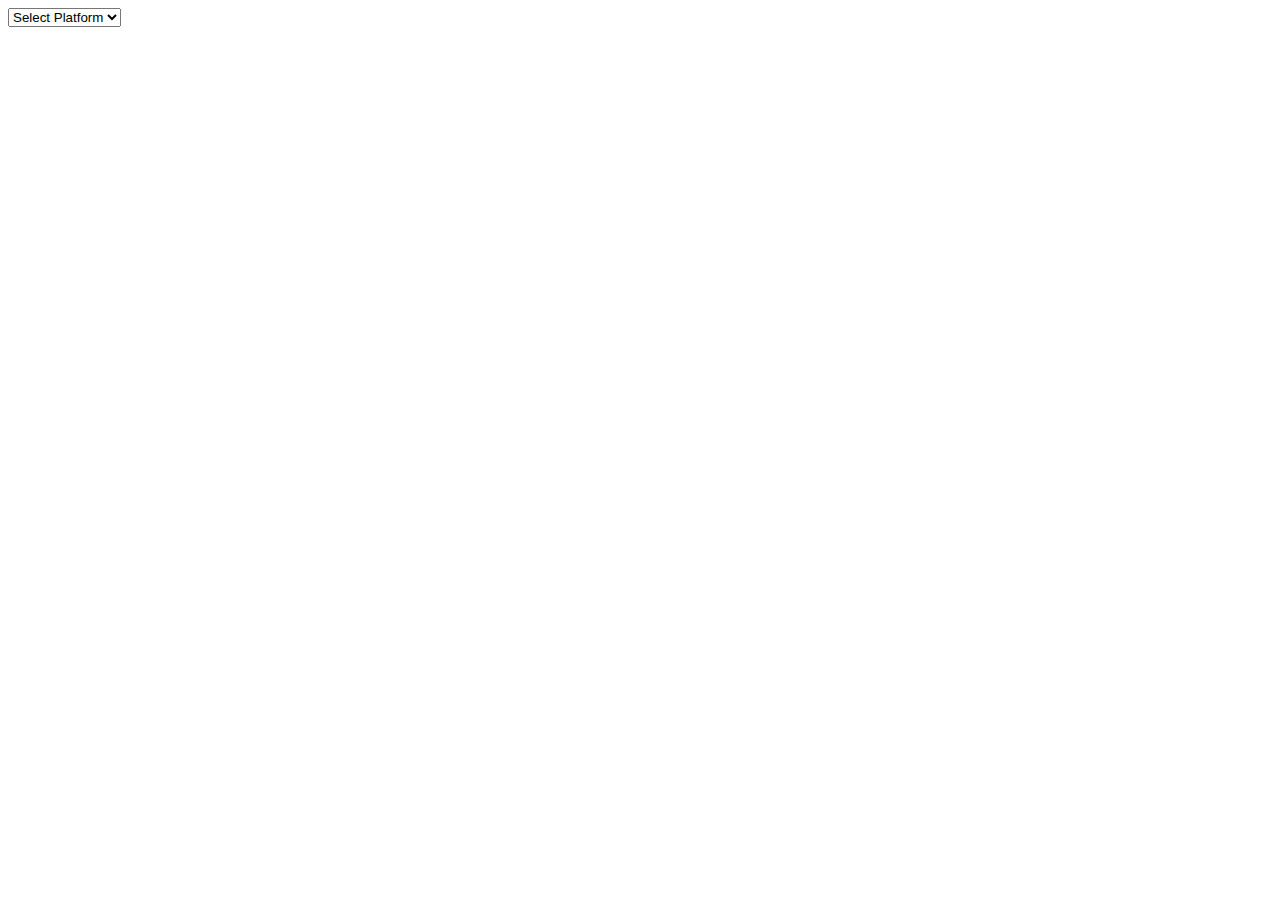
<file: templates/try.html>
<!DOCTYPE html>
<html lang="en">
<head>
    <meta charset="UTF-8">
    <meta http-equiv="X-UA-Compatible" content="IE=edge">
    <meta name="viewport" content="width=device-width, initial-scale=1.0">
    <title>Document</title>
</head>
<body>
    <select name="typeFile" id="typeFile" class="form-select rounded shadow mt-3  text-center text-muted" required>
        <option selected><p class="lead">Select Platform</p></option>
        <option value="Udemy">Udemy</option>
        <option value="Youtube">YouTube</option>
        <option value="Coursera">Coursera</option>
</body>
</html>
</file>
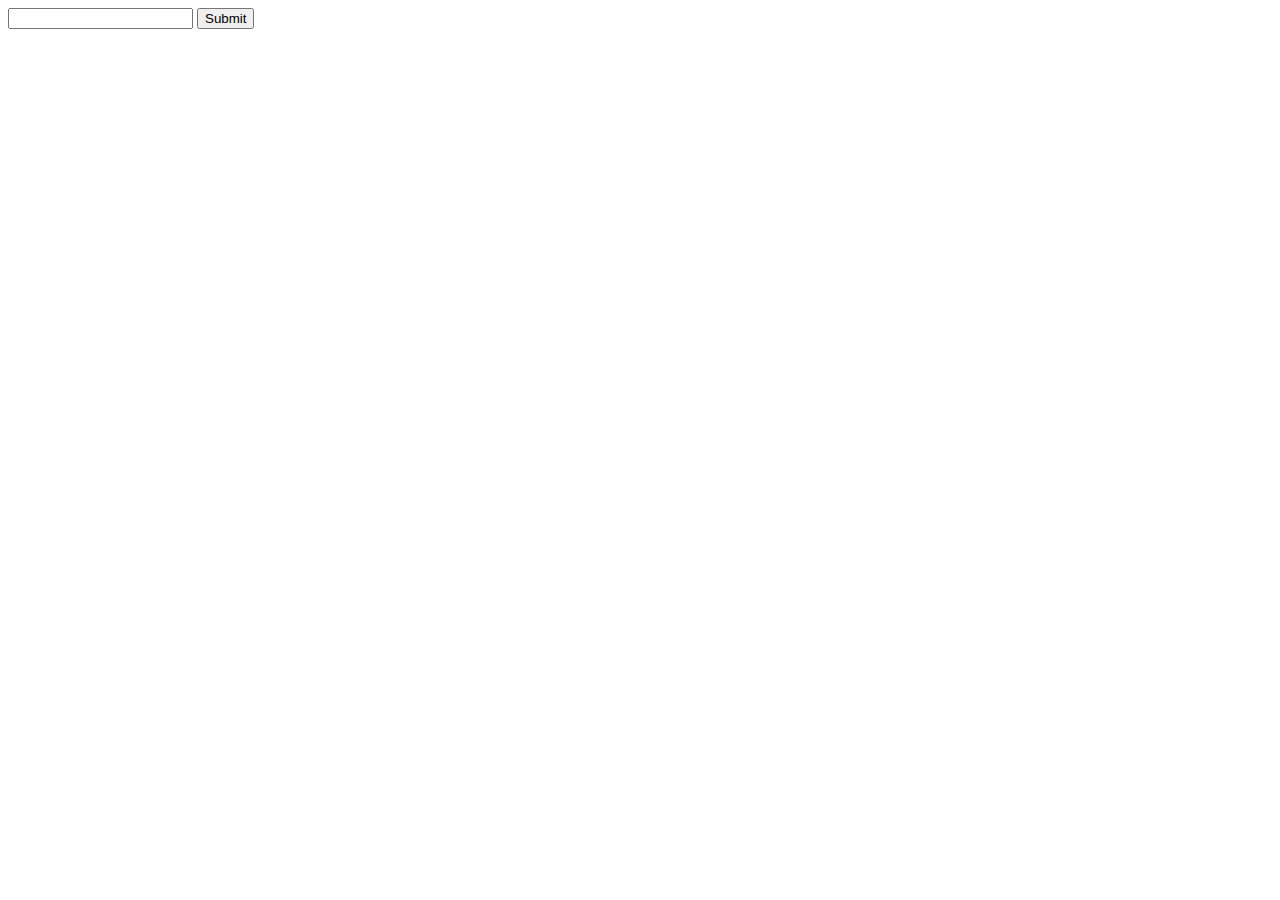
<file: templates/vishal.html>
<!DOCTYPE html>
<html lang="en">
<head>
    <meta charset="UTF-8">
    <meta http-equiv="X-UA-Compatible" content="IE=edge">
    <meta name="viewport" content="width=device-width, initial-scale=1.0">
    <title>Document</title>
</head>
<body>
    <form method="POST" action="{{ url_for('some_route') }}">
        <input type="text" name="my_variable">
        <button type="submit">Submit</button>
      </form>
      
</body>
</html>
</file>
